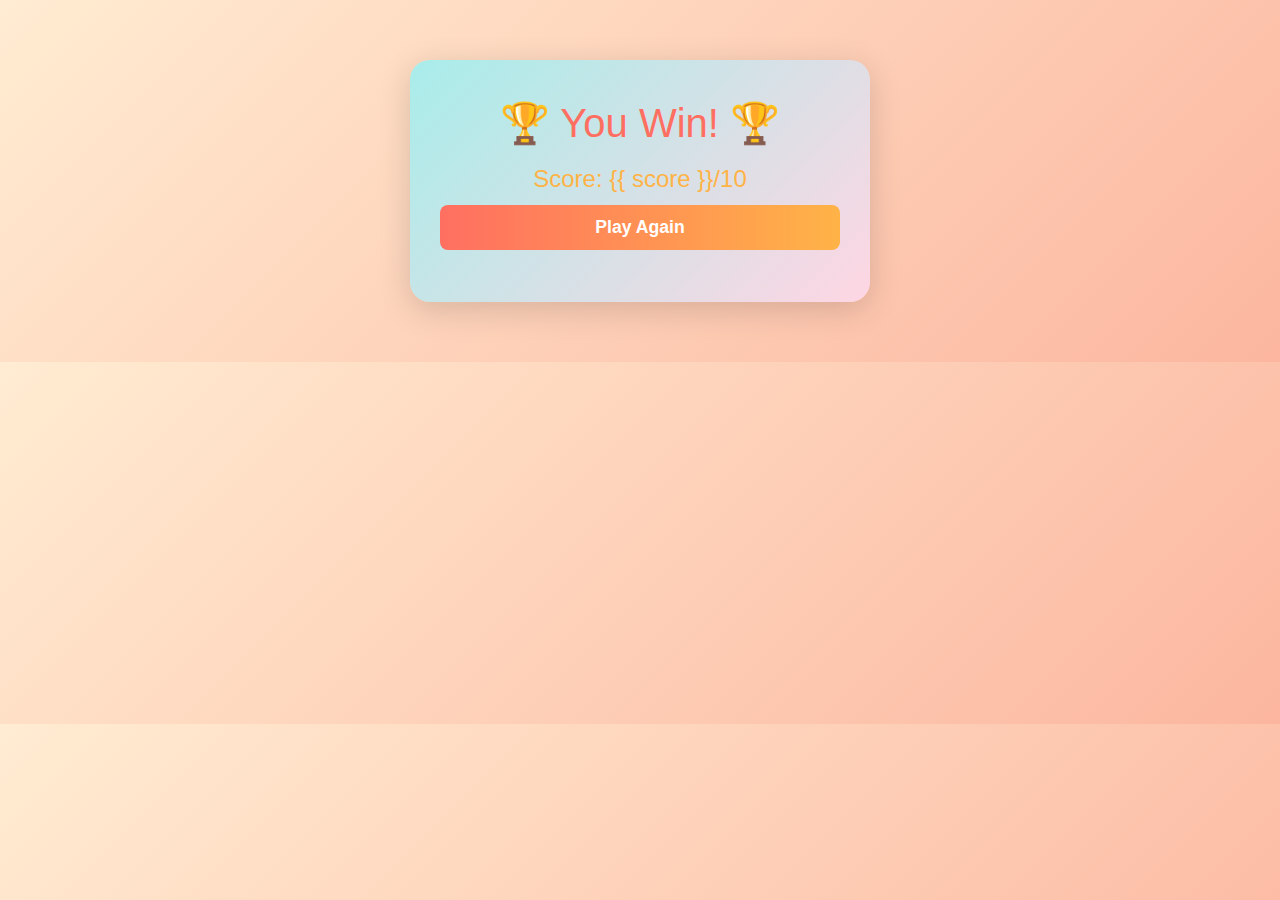
<file: templates/win.html>
<!DOCTYPE html>
<html lang="en">
<head>
    <meta charset="UTF-8">
    <meta name="viewport" content="width=device-width, initial-scale=1.0">
    <title>You Win!</title>
    <link rel="stylesheet" href="/static/style.css">
    <style>
        .win-container {
            background: linear-gradient(135deg, #a8edea 0%, #fed6e3 100%);
            border-radius: 20px;
            box-shadow: 0 8px 32px rgba(0,0,0,0.15);
            padding: 40px 30px;
            text-align: center;
            margin: 60px auto;
            max-width: 400px;
        }
        .win-title {
            color: #ff6f61;
            font-size: 2.5em;
            margin-bottom: 18px;
        }
        .win-score {
            color: #ffb347;
            font-size: 1.5em;
            margin-bottom: 12px;
        }
        .play-again {
            background: linear-gradient(90deg, #ff6f61 0%, #ffb347 100%);
            color: #fff;
            border: none;
            border-radius: 8px;
            padding: 12px 24px;
            font-size: 1.1em;
            cursor: pointer;
            font-weight: bold;
            transition: background 0.2s;
        }
        .play-again:hover {
            background: linear-gradient(90deg, #ffb347 0%, #ff6f61 100%);
        }
    </style>
</head>
<body>
    <div class="win-container">
        <div class="win-title">🏆 You Win! 🏆</div>
        <div class="win-score">Score: {{ score }}/10</div>
        <form action="/" method="get">
            <button class="play-again" type="submit">Play Again</button>
        </form>
    </div>
</body>
</html>
</file>
<file: static/style.css>
body {
    background: linear-gradient(135deg, #ffecd2 0%, #fcb69f 100%);
    font-family: 'Segoe UI', 'Arial', sans-serif;
    margin: 0;
    padding: 0;
}
.container {
    max-width: 400px;
    margin: 60px auto;
    background: #fff8f0;
    border-radius: 20px;
    box-shadow: 0 8px 32px rgba(0,0,0,0.15);
    padding: 32px 24px;
    text-align: center;
}
h1 {
    color: #ff6f61;
    margin-bottom: 16px;
    font-size: 2.2em;
    letter-spacing: 2px;
}
.score-bar {
    background: #e0e0e0;
    border-radius: 10px;
    height: 24px;
    margin-bottom: 24px;
    position: relative;
    overflow: hidden;
}
.progress {
    background: linear-gradient(90deg, #ff6f61 0%, #ffb347 100%);
    height: 100%;
    border-radius: 10px;
    transition: width 0.4s;
}
.score-bar span {
    position: absolute;
    left: 50%;
    top: 0;
    transform: translateX(-50%);
    color: #fff;
    font-weight: bold;
    line-height: 24px;
}
.question-box {
    background: #ffe0b2;
    border-radius: 12px;
    padding: 18px;
    margin-bottom: 18px;
    box-shadow: 0 2px 8px rgba(255,111,97,0.08);
}
form {
    display: flex;
    flex-direction: column;
    gap: 12px;
    margin-bottom: 12px;
}
input[type="text"] {
    padding: 10px;
    border-radius: 8px;
    border: 1px solid #ffb347;
    font-size: 1.1em;
    outline: none;
    transition: border 0.2s;
}
input[type="text"]:focus {
    border: 1.5px solid #ff6f61;
}
button {
    background: linear-gradient(90deg, #ff6f61 0%, #ffb347 100%);
    color: #fff;
    border: none;
    border-radius: 8px;
    padding: 10px;
    font-size: 1.1em;
    cursor: pointer;
    font-weight: bold;
    transition: background 0.2s;
}
button:hover {
    background: linear-gradient(90deg, #ffb347 0%, #ff6f61 100%);
}
.message {
    font-size: 1.1em;
    color: #ff6f61;
    margin-top: 8px;
    min-height: 24px;
}
</file>
